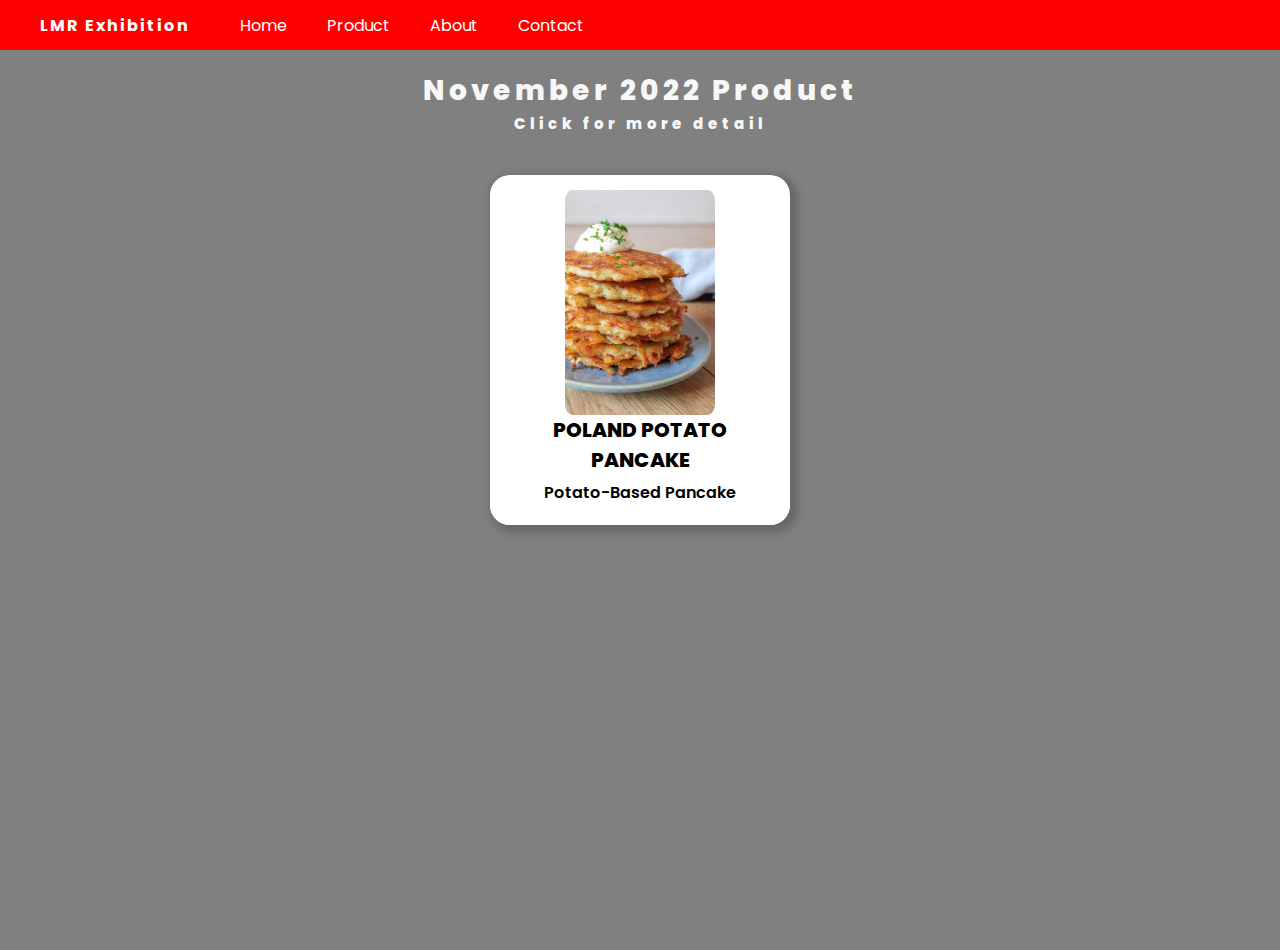
<file: product.html>
<!DOCTYPE html>
<html lang="en">
<head>
    <meta charset="UTF-8">
    <meta http-equiv="X-UA-Compatible" content="IE=edge">
    <meta name="viewport" content="width=device-width, initial-scale=1.0">
    <title>LMR Exhibition</title>
    <link rel="stylesheet" href="style.css">
    <link href="https://fonts.googleapis.com/css2?family=Poppins&display=swap" rel="stylesheet">

</head>


<body class="body-product">
    <nav>
        <div class="logo">
            <h4>LMR Exhibition</h4>
        </div>
    
        <ul>
            <li><a href="index.html" id="nav1">Home</a></li>
            <li><a href="product.html" id="nav2">Product</a></li>
            <li><a href="about.html" id="nav3">About</a></li>
            <li><a href="contact.html" id="nav4">Contact</a></li>
        </ul>
    
        <div class="menu-toggle">
            <input type="checkbox" />
            <span></span>
            <span></span>
            <span></span>
        </div>
    </nav>
    
    <div class="container">
        <div class="welcome">
            November 2022 Product
            <div class="welcomekecil">Click for more detail</div>
        </div>
        <div class="wrapper" id="wrapper">
            <!-- <div class="card">
                <div class="product" id="product1" onclick="getDetail(1)">
                    <img src="assets/american.jpg" alt=""/>
                </div>
                <div class="detail">
                    <div class="title">CLASSIC AMERICAN
                        <br>PANCAKE</div>
                    <div class="description">Most Common Pancake</div>
                </div>
            </div> -->
            <!-- <div class="card">
                <div class="product" id="product2" onclick="getDetail(2)">
                    <img src="assets/souffle.jpg" alt=""/>
                </div>
                <div class="detail">
                    <div class="title">JAPAN SOUFFLE
                        <br>PANCAKE</div>
                    <div class="description">Thick Pancake With Soft Texture</div>
                </div>
            </div> -->
            <div class="card">
                <div class="product" id="product3" onclick="getDetail(3)">
                    <img src="assets/poland.jpg" alt=""/>
                </div>
                <div class="detail">
                    <div class="title">POLAND POTATO
                        <br>PANCAKE</div>
                    <div class="description">Potato-Based Pancake</div>
                </div>
            </div>
            </div>

            <div class="newBox" id="newBox">
                <div class="productBox" id="productBox1" onclick="back(1)">
                        <img src="assets/american.jpg" alt="/">
                        <div class="titleBox">CLASSIC AMERICAN PANCAKE</div>
                        <div class="descriptionBox">Most Common Pancake
                            <br>$99
                        </div>
                        <a href="contact.html" class="btn">Order</a>
                </div>
                <div class="productBox" id="productBox2" onclick="back(2)">
                    <img src="assets/souffle.jpg" alt="/">
                        <div class="titleBox">JAPAN SOUFFLE PANCAKE</div>
                        <div class="descriptionBox">Thick Pancake With Soft Texture
                            <br>$99
                        </div>
                        <a href="contact.html" class="btn">Order</a>
                </div>
                <div class="productBox" id="productBox3" onclick="back(3)">
                    <img src="assets/poland.jpg" alt="/">
                        <div class="titleBox">POLAND POTATO PANCAKE</div>
                        <div class="descriptionBox">Potato-Based Pancake
                            <br>Rp 14.000 - Rp 21.000
                        </div>
                        <a href="contact.html" class="btn">Order</a>
                </div>
            </div>
        </div>

        
</body>
<script src="tweak.js"></script>
</html>
</file>
<file: style.css>
*, html, body {
    margin: 0;
    padding: 0;
    box-sizing: border-box;
    font-family: 'Poppins', sans-serif;
    -webkit-box-sizing: border-box;
    -moz-box-sizing: border-box;
}

body {
    background-color: white;
    overflow-x: hidden;
    overflow-y: scroll;
}

.body-product {
    background-color: gray;
}

nav {
    display: flex;
    background-color: rgb(255, 0, 0);
    justify-content: start;
    height: 50px;
    color: black;
    align-items: center;
}

nav h4 {
    margin-left: 40px;
}

nav .logo {
    letter-spacing: 2px;
    color: rgb(255, 255, 255)
}

/* hamburger menu */
.menu-toggle {
    display: none;
    flex-direction: column;
    height: 20px;
    justify-content: space-between;
    position: relative;
}

.menu-toggle input {
    position: absolute;
    width: 40px;
    height: 28px;
    left: -6px;
    top: -2px;
    opacity: 0;
    cursor: pointer;
    z-index: 2;
}

/* hamburger menu animation */
.menu-toggle span:nth-child(2){
    transform-origin: 0 0;
}

.menu-toggle span:nth-child(4){
    transform-origin: 0 100%;
}

.menu-toggle input:checked ~ span:nth-child(2) {
    transform: rotate(45deg) translate(-1px, -1px);
    -webkit-transform: rotate(45deg) translate(-1px, -1px);
    -moz-transform: rotate(45deg) translate(-1px, -1px);
    -ms-transform: rotate(45deg) translate(-1px, -1px);
    -o-transform: rotate(45deg) translate(-1px, -1px);
}

.menu-toggle input:checked ~ span:nth-child(4) {
    transform: rotate(-45deg) translate(-1px, 0);
    -webkit-transform: rotate(-45deg) translate(-1px, 0);
    -moz-transform: rotate(-45deg) translate(-1px, 0);
    -ms-transform: rotate(-45deg) translate(-1px, 0);
    -o-transform: rotate(-45deg) translate(-1px, 0);
}

.menu-toggle input:checked ~ span:nth-child(3) {
    opacity: 0;
    transform: scale(0);
    -webkit-transform: scale(0);
    -moz-transform: scale(0);
    -ms-transform: scale(0);
    -o-transform: scale(0);
}

.menu-toggle span {
    display: block;
    width: 28px;
    height: 3px;
    background-color: rgb(255, 255, 255) ;
    border-radius: 3px;
    -webkit-border-radius: 3px;
    -moz-border-radius: 3px;
    -ms-border-radius: 3px;
    -o-border-radius: 3px;
    transition: all 0.5s;
    -webkit-transition: all 0.5s;
    -moz-transition: all 0.5s;
    -ms-transition: all 0.5s;
    -o-transition: all 0.5s;
}

nav ul {
    display: flex;
    list-style: none;
    width: 40%;
    justify-content: start;
}

nav ul li a {
    color: rgb(255, 255, 255);
    text-decoration: none;
    font-size: 1em;
    padding: 10px;
    background-color: red;
    border-radius: 5px;
    -webkit-border-radius: 5px;
    -moz-border-radius: 5px;
    -ms-border-radius: 5px;
    -o-border-radius: 5px;
}

nav ul li a:hover {
    transition: 0.3s;
    background-color: rgb(255, 255, 255);
    color: rgb(255, 0, 0);
    border-radius: 2px;
    -webkit-border-radius: 2px;
    -moz-border-radius: 2px;
    -ms-border-radius: 2px;
    -o-border-radius: 2px;
    -webkit-transition: 0.3s;
    -moz-transition: 0.3s;
    -ms-transition: 0.3s;
    -o-transition: 0.3s;
}

#nav1 {
    margin-left: 40px;
    margin-right: 20px;
}

#nav2{
    margin-right: 20px;
}

#nav3{
    margin-right: 20px;
}

/* Home */
.home{
    display: flexbox;
    flex-direction: column;
    justify-content: center;
    text-align: center;
    background-color: #ffffff;
    height: 100vh;
}

.home h1 {
    padding-top: 70px;
    font-size: 60px;
    color: rgb(255, 0, 0);
    
}

.home img {
    margin-top: 70px;
    display: block;
    margin-left: auto;
    margin-right: auto;
    justify-content: center;
    height: 300px;
    width: 300px;
    background-color: white;
    border-radius: 50%;
    -webkit-border-radius: 50%;
    -moz-border-radius: 50%;
    -ms-border-radius: 50%;
    -o-border-radius: 50%;
    transition: transform .2s ;
    -webkit-transition: transform .2s ;
    -moz-transition: transform .2s ;
    -ms-transition: transform .2s ;
    -o-transition: transform .2s ;
}

.logo-card {
    width: auto;
    margin: auto;
}

.home img:hover {
    transform: scale(1.2);
    -webkit-transform: scale(1.2);
    -moz-transform: scale(1.2);
    -ms-transform: scale(1.2);
    -o-transform: scale(1.2);
}


/* Product */
.container {
    width: 100%;
    min-height: 100vh;
    background-color: gray;
}

.welcome {
    font-size: 28px;
    font-weight: 800;
    letter-spacing: 4px;
    text-align: center;
    color: #f7f7f7;
    padding: 20px;
}

.welcomekecil {
    font-size: 15px;
}

.wrapper {
    display: flex;
    flex-wrap: wrap;
    justify-content: center;
    overflow: hidden;
}

.card {
    width: 300px;
    height: 350px;
    margin: 20px 16px 50px 16px;
    border-radius: 20px;
    background-color: white;
    position: relative;
    box-shadow: 4px 4px 8px 4px rgba(0, 0, 0, 0.2);
    -webkit-border-radius: 20px;
    -moz-border-radius: 20px;
    -ms-border-radius: 20px;
    -o-border-radius: 20px;
}

.product {
    position: absolute;
    top: 0;
    z-index: 9;
    cursor: pointer;
}

.product img {
    margin-top: 15px;
    width: 50%;
    height: auto;
    border-radius: 5%;
    display: block;
    margin-left: auto;
    margin-right: auto;
    -webkit-border-radius: 5%;
    -moz-border-radius: 5%;
    -ms-border-radius: 5%;
    -o-border-radius: 5%;
}

.detail {
    display: flex;
    background-color: white;
    position: absolute;
    bottom: 0;
    width: 100%;
    flex-direction: column;
    align-items: center;
    padding: 20px;
    border-radius: 0 20px 20px;
    -webkit-border-radius: 0 20px 20px;
    -moz-border-radius: 0 20px 20px;
    -ms-border-radius: 0 20px 20px;
    -o-border-radius: 0 20px 20px;
}

.title {
    font-size: 20px;
    font-weight: 800;
    text-align: center;
}

.description {
    font-size: 16px;
    font-weight: 600;
    text-align: center;
    margin-top: 5px;
}

.newBox {
    display: none;
}

.productBox {
    display: none;
    flex-direction: column;
    justify-content: center;
    align-items: center;
}

.productBox img {
    margin-top: 50px;
    width: 500px;
    height: 500px;
    border-radius: 10%;
    -webkit-border-radius: 10%;
    -moz-border-radius: 10%;
    -ms-border-radius: 10%;
    -o-border-radius: 10%;
}

.titleBox {
    margin-top: 50px;
    font-size: 30px;
    font-weight: 800;
    text-align: center;
    color: white;
    letter-spacing: 4px;
}

.descriptionBox {
    margin-bottom: 15px;
    font-size: 24px;
    font-weight: 400;
    text-align: center;
    color: white;
}

.btn {
    width: 200px;
    font-size: 16px;
    font-weight: 600;
    color: #fff;
    cursor: pointer;
    margin: 20px;
    height: 55px;
    text-align:center;
    padding: 13px;
    border: none;
    background-size: 300% 100%;
    text-decoration: none;
    border-radius: 50px;
    moz-transition: all .4s ease-in-out;
    -o-transition: all .4s ease-in-out;
    -webkit-transition: all .4s ease-in-out;
    transition: all .4s ease-in-out;
    margin-bottom: 40px;
}

.btn:hover {
    background-position: 100% 0;
    moz-transition: all .4s ease-in-out;
    -o-transition: all .4s ease-in-out;
    -webkit-transition: all .4s ease-in-out;
    transition: all .4s ease-in-out;
}

.btn:focus {
    outline: none;
}

.btn {
    background-image: linear-gradient(to right, #eb3941, #f15e64, #e14e53, #e2373f);  box-shadow: 0 5px 15px rgba(242, 97, 103, .4);
}


/* Contact */
.contact1 {
    text-align: center;
    margin-top: 80px;   
    font-size: x-large;
    margin-bottom: 30px;
    color: rgb(255, 0, 0);
    text-shadow: 0 0 0.15em #fc0303;
}

.contact1 button {
    height: 50px;
    width: 150px;
    border-color: red;
}

.contact1 button:hover {
    border-radius: 10px;
    border-color: red;
    transition: 0.5s;
    cursor: pointer;
    height: 70px;
    width: 200px;
    -webkit-transition: 0.5s;
    -moz-transition: 0.5s;
    -ms-transition: 0.5s;
    -o-transition: 0.5s;
    -webkit-border-radius: 10px;
    -moz-border-radius: 10px;
    -ms-border-radius: 10px;
    -o-border-radius: 10px;
}

/* About */

.about-wrapper {
    display: flexbox;
    flex-direction: column;
    justify-content: center;
    text-align: center;
    width: 50%;
    margin: auto;   
    font-size: 25px;
    margin-bottom: 50px;
    color: rgb(255, 23, 23);
}
.about-wrapper img {
    background-color: white;
    border-radius: 100px;
    margin-top: 50px;
    display: block;
    margin-left: auto;
    margin-right: auto;
    margin-bottom: 50px;
    width: 99%;
    -webkit-border-radius: 100px;
    -moz-border-radius: 100px;
    -ms-border-radius: 100px;
    -o-border-radius: 100px;
}

#logo {
    width: 60%;
}

/* Responsive Breakpoint */

/* ukuran tablet */
@media screen and (max-width: 768px) {
    .home {
    height: 100vh;
    }
    nav ul{
        width: 50%;
    }
    .home img {
        width: 200px;
        height: 200px;
    }
}

/* ukuran mobile */
@media screen and (max-width: 576px) {
    .home {
    height: 100vh;
    }
    .home h1 {
        margin-top: 0px;
        font-size: 42px;
    }

    .menu-toggle {
        display: flex;
        z-index: 11;
    }
    
    nav {
        justify-content: space-around;
    }

    nav ul {
        position: absolute;
        right: 0;
        top: 0;
        width: 80%;
        height: 100vh;
        justify-content: space-evenly;
        flex-direction: column;
        align-items: center;
        background-color: white;
        z-index: 10;
        transform: translatey(-100%);
        -webkit-transform: translatey(-100%);
        -moz-transform: translatey(-100%);
        -ms-transform: translatey(-100%);
        -o-transform: translatey(-100%);
        transition: all 1s;
        -webkit-transition: all 1s;
        -moz-transition: all 1s;
        -ms-transition: all 1s;
        -o-transition: all 1s;
        opacity: 0;
}

    #nav1{
        margin-left: 10px;
        margin-right: 10px;
    }
    #nav2{
        margin-left: 10px;
        margin-right: 10px;
    }
    #nav3{
        margin-left: 10px;
        margin-right: 10px;
    }

    nav ul.slide {
        transform: translateX(0);
        -webkit-transform: translateX(0);
        -moz-transform: translateX(0);
        -ms-transform: translateX(0);
        -o-transform: translateX(0);
        opacity: 1;
}
    .productBox img {
        border-radius: 0;
        -webkit-border-radius: 0;
        -moz-border-radius: 0;
        -ms-border-radius: 0;
        -o-border-radius: 0;
}
.about-wrapper {
    width: 80%;
}
}
</file>
